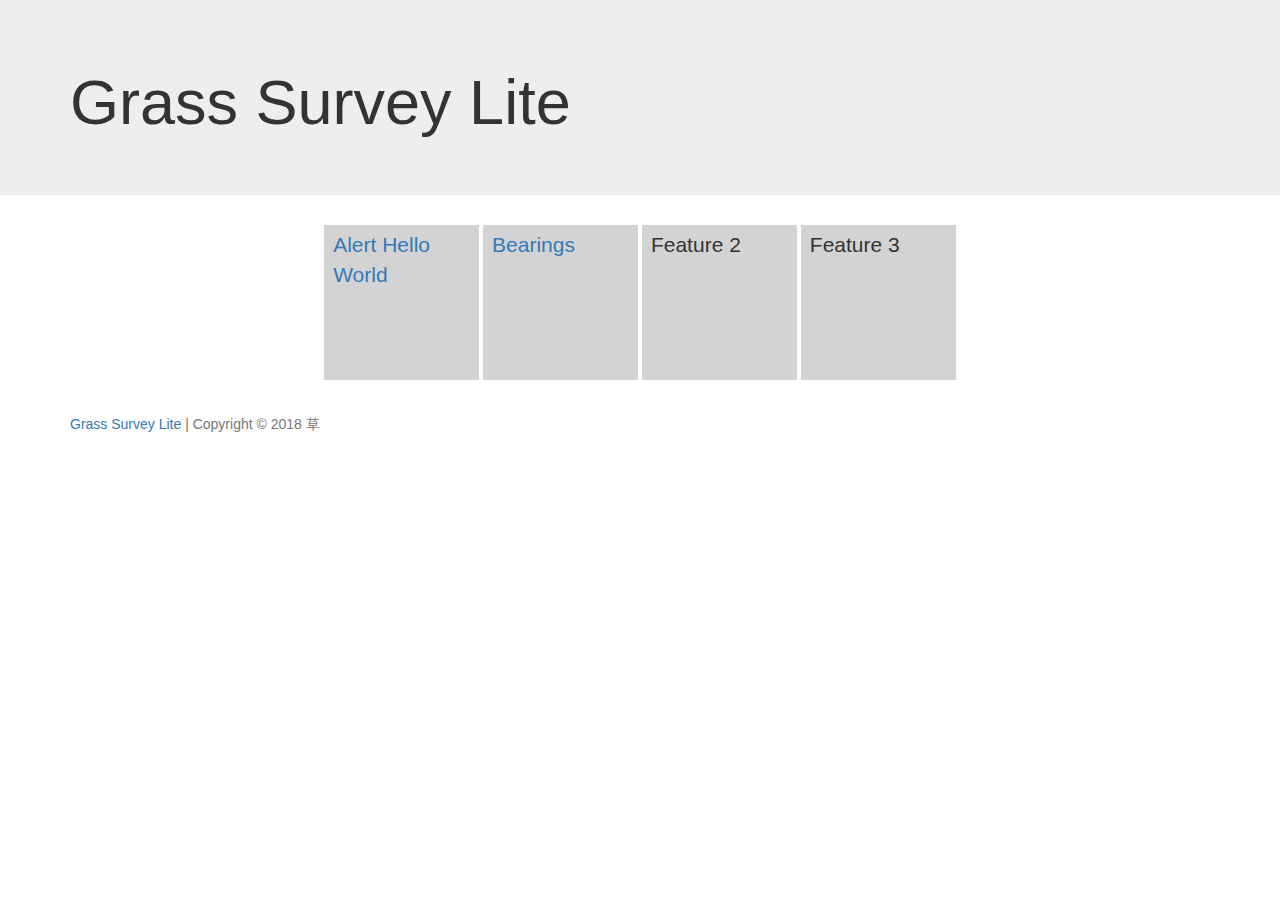
<file: docs/index.html>
<!DOCTYPE html>
<html>
	<head>
		<meta charset="utf-8">
		<title>Grass Survey Lite: Home</title>
		<!-- temporarily set base url until a local test server is built -->
		<base href="./">
		<!-- disallow all web crawlers -->
		<meta name="robots" content="noindex">

		<meta name="viewport" content="width=device-width, initial-scale=1, shrink-to-fit=no">
		<link rel="stylesheet" href="https://maxcdn.bootstrapcdn.com/bootstrap/3.3.7/css/bootstrap.min.css" integrity="sha384-BVYiiSIFeK1dGmJRAkycuHAHRg32OmUcww7on3RYdg4Va+PmSTsz/K68vbdEjh4u" crossorigin="anonymous">
		<link rel="stylesheet" href="assets/css/main.css">
	</head>
	<body>

		<div class="custom jumbotron">
			<div class="container">
				<header>
					<h1>
						Grass Survey Lite
					</h1>
				</header>
			</div>
		</div>

		<div class="custom container text-center">
			<ul class="list-unstyled list-inline cards">
				<li class="card">
					<a class="fill-full" href="alert-hello-world.html">Alert Hello World</a>
				</li>
				<li class="card">
					<a class="fill-full" href="bearings.html">Bearings</a>
				</li>
				<li class="card">
					Feature 2
				</li>
				<li class="card">
					Feature 3
				</li>
			</ul>
		</div>

		<div class="container text-muted">
			<footer class="page-footer">
				<a href="index.html">Grass Survey Lite</a> | Copyright &copy; 2018 草
			</footer>
		</div>

		<script type="text/javascript" src="assets/js/survey.js"></script>
		<script type="text/javascript" src="assets/js/ui.js"></script>
	</body>
</html>
</file>
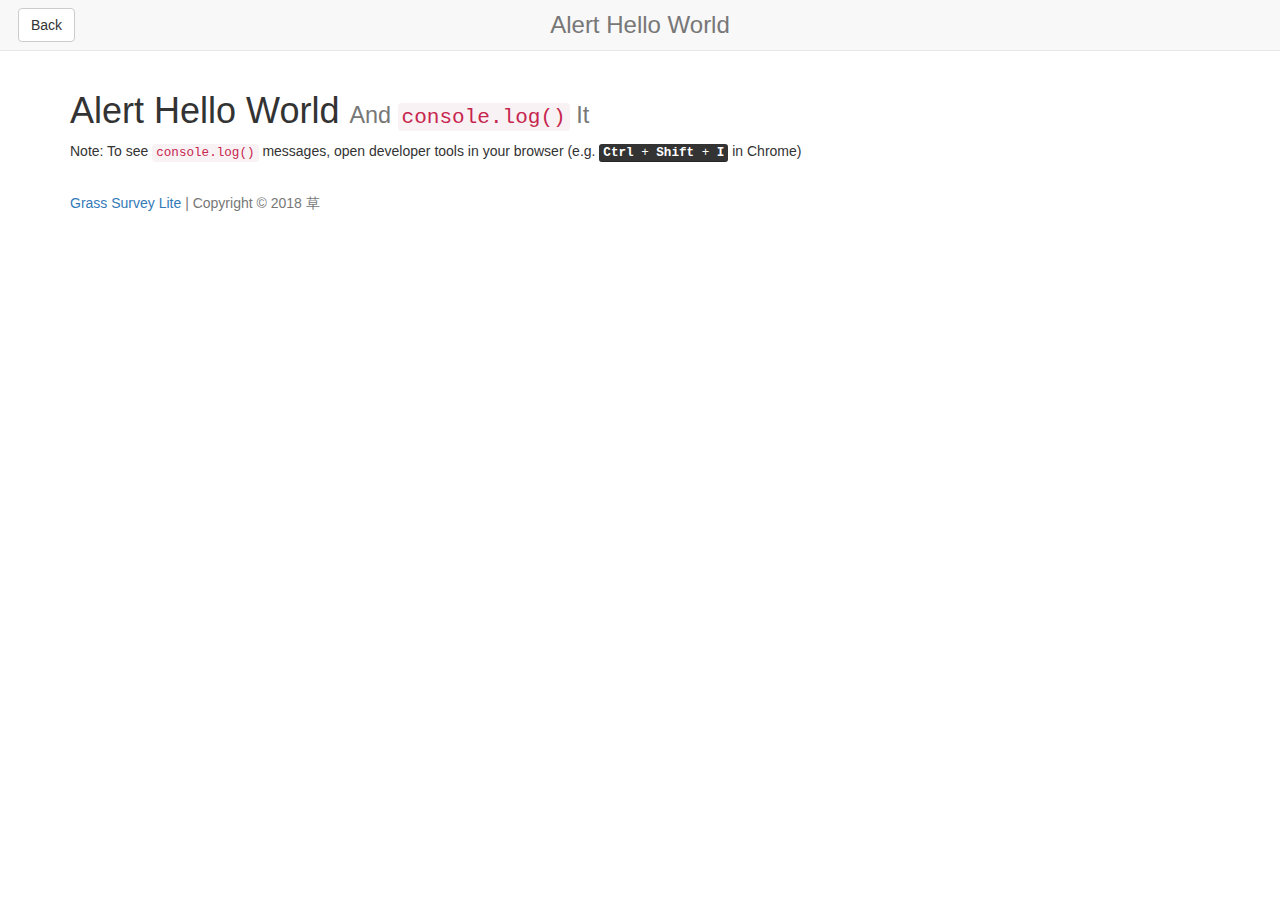
<file: docs/alert-hello-world.html>
<!DOCTYPE html>
<html>
	<head>
		<meta charset="utf-8">
		<title>Grass Survey Lite: Alert Hello World</title>
		<!-- temporarily set base url until a local test server is built -->
		<base href="./">
		<!-- disallow all web crawlers -->
		<meta name="robots" content="noindex">

		<meta name="viewport" content="width=device-width, initial-scale=1, shrink-to-fit=no">
		<link rel="stylesheet" href="https://maxcdn.bootstrapcdn.com/bootstrap/3.3.7/css/bootstrap.min.css" integrity="sha384-BVYiiSIFeK1dGmJRAkycuHAHRg32OmUcww7on3RYdg4Va+PmSTsz/K68vbdEjh4u" crossorigin="anonymous">
		<link rel="stylesheet" href="assets/css/main.css">
	</head>
	<body>

		<nav class="navbar navbar-default navbar-static-top">
			<div class="custom container-fluid">
				<a href="index.html"><button type="button" class="btn btn-default navbar-btn navbar-btn-back pull-left">Back</button></a>
				<div class="navbar-title">
					<span class="sr-only">Grass Survey Lite: </span>Alert Hello World
				</div>
			</div>
		</nav>

		<div class="container">
			<header>
				<h1>
					Alert Hello World <small>And <code>console.log()</code> It</small>
				</h1>
			</header>
			<p>
				Note: To see <code>console.log()</code> messages, open developer tools in your browser (e.g. <kbd class='text-nowrap'><kbd>Ctrl</kbd> + <kbd>Shift</kbd> + <kbd>I</kbd></kbd> in Chrome)
			</p>
		</div>

		<div class="container text-muted">
			<footer class="page-footer">
				<a href="index.html">Grass Survey Lite</a> | Copyright &copy; 2018 草
			</footer>
		</div>
		<!-- This is not preferred but it just works -->
		<script type="text/javascript">
		<!--
			var say = 'Hello World';
			console.log(say);
			alert(say);
		//-->
		</script>
	</body>
</html>
</file>
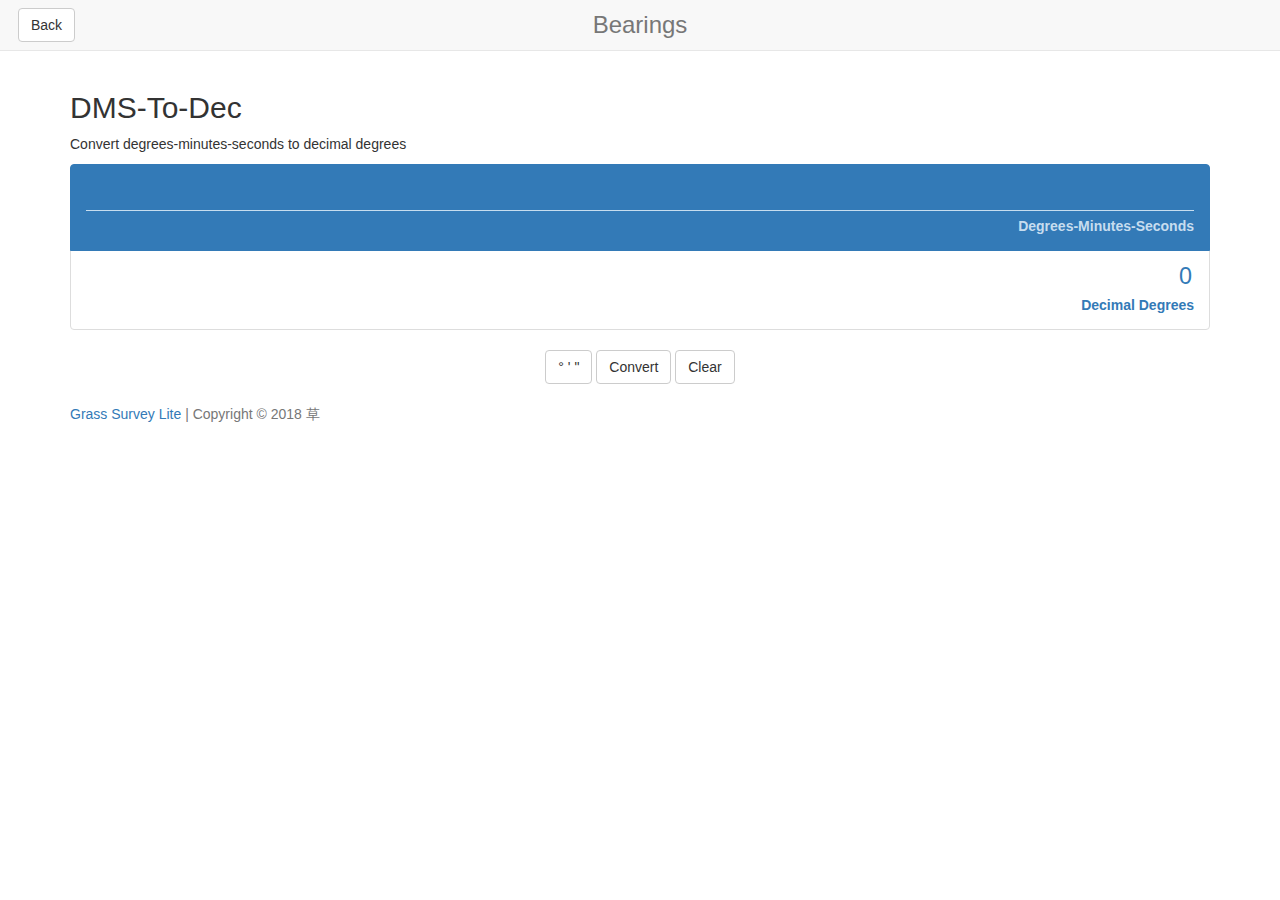
<file: docs/bearings.html>
<!DOCTYPE html>
<html>
	<head>
		<meta charset="utf-8">
		<title>Grass Survey Lite: Bearings</title>
		<!-- temporarily set base url until a local test server is built -->
		<base href="./">
		<!-- disallow all web crawlers -->
		<meta name="robots" content="noindex">

		<meta name="viewport" content="width=device-width, initial-scale=1, shrink-to-fit=no">
		<link rel="stylesheet" href="https://maxcdn.bootstrapcdn.com/bootstrap/3.3.7/css/bootstrap.min.css" integrity="sha384-BVYiiSIFeK1dGmJRAkycuHAHRg32OmUcww7on3RYdg4Va+PmSTsz/K68vbdEjh4u" crossorigin="anonymous">
		<link rel="stylesheet" href="assets/css/main.css">
	</head>
	<body>

		<nav class="navbar navbar-default navbar-static-top">
			<div class="custom container-fluid">
				<a href="index.html"><button type="button" class="btn btn-default navbar-btn navbar-btn-back pull-left">Back</button></a>
				<div class="navbar-title">
					<span class="sr-only">Grass Survey Lite: </span>Bearings
				</div>
			</div>
		</nav>

		<div class="container">
			<session>
				<h2>
					DMS-To-Dec
				</h2>
				<p>
					Convert degrees-minutes-seconds to decimal degrees
				</p>
				<!-- top display area #todo -->
				<form>
					<div class="list-group">
						<!-- left (large/landscape) #todo or top (small screen) -->
						<div class="list-group-item app-input-number-group active">
							<div class="list-group-item-text input-wrapper">
								<input type="text" id="dmsToDec-input" class="fill-full borderless">
							</div>
							<div class="list-group-item-text">
								<label for="dmsToDec-input">Degrees-Minutes-Seconds</label>
							</div>
						</div>
						<!-- right (large/landscape) #todo or bottom (small screen) -->
						<div class="list-group-item app-input-number-group">
							<div class="list-group-item-text input-wrapper">
								<input type="text" id="dmsToDec-output" class="fill-full borderless" value="0" readonly>
							</div>
							<div class="list-group-item-text">
								<label for="dmsToDec-output">Decimal Degrees</label>
							</div>
						</div>
					</div>

					<div class="text-center">
						<button type="button" id="key-insert-dms-sym" class="btn btn-default">&deg; ' "</button>
						<button type="button" id="dmsToDec-submit" class="btn btn-default">Convert</button>
						<button type="reset" class="btn btn-default">Clear</button>
					</div>
				</form>
			</session>
		</div>

		<div class="container text-muted">
			<footer class="page-footer">
				<a href="index.html">Grass Survey Lite</a> | Copyright &copy; 2018 草
			</footer>
		</div>

		<script type="text/javascript" src="assets/js/survey.js"></script>
		<script type="text/javascript" src="assets/js/ui.js"></script>
		<script type="text/javascript" src="assets/js/test.js"></script>
	</body>
</html>
</file>
<file: docs/assets/css/main.css>
/*
	Main css design over this app with mobile-first princples
	Work with Bootstrap 3 which includes normalize.css
*/

/* Override Bootstrap */

.list-inline {
	margin-left: 0;
}

a:hover,
a:focus {
	text-decoration: none;
}

/* Extra small devices (phones, less than 768px) */

.navbar-btn-back {
	margin-left: 3px;
	margin-right: 3px;
}

.navbar-title,
.navbar-title h1,
h1.navbar-title {
	display: block;
	height: 50px; /* from Bootstrap .nav-brand */
	padding-top: 15px; /* from Bootstrap .nav-brand */
	padding-right: 3px;
	padding-bottom: 15px; /* from Bootstrap .nav-brand */
	padding-left: 74px; /* full weight of .navbar-btn-back + 16px */
	line-height: 20px;
	font-size: 24px;
	color: #777; /* from Bootstrap .nav-brand */
}

.app-input-number-group {
	text-align: right;
	color: #337ab7;
}

.app-input-number-group .input-wrapper {
	margin-bottom: .2em;
	font-size: 1.67em;
}

.app-input-number-group.active .input-wrapper {
	margin-bottom: .2em;
	font-size: 2em;
}

.app-input-number-group input {
	text-align: right;
}

.app-input-number-group.active input {
	border-top: none;
	border-right: none;
	border-bottom: 1px solid;
	border-left: none;
	border-color: #c7ddef;
	background-color: #337ab7; /* from Bootstrap primary card */
	color: white;
}

.cards .card {
	vertical-align: top;
	margin-bottom: 4px;
	width: 155px; /* = (container width - container padding * 2 - margin) / 2 */
	height: 155px; /* = width */
	padding-top: 5px;
	padding-right: 9px;
	padding-left: 9px;
	text-align: left;
	background-color: lightgrey;
	font-size: 1.5em;
}

.borderless {
	border: none;
}

.fill-full {
	width: 100%;
	height: 100%;
}

a.fill-full {
	display: block;
}

.page-footer {
	margin-top: 20px; /* = .navbar{margin-bottom} */
}

/* Override Bootstrap: screen-sm
	- note: Overriding should be done by adding .custom to existing Bootstrap classes */

@media (max-width: 359px) {
	.custom.container {
		max-width: 318px;
		padding-left: 2px;
		padding-right: 2px;
	}
	.custom.jumbotron h1,
	.custom.jumbotron .h1 {
		font-size: 2.33em;
	}
	.cards .card {
		padding-top: 2px;
		padding-right: 5px;
		padding-left: 5px;
	}
}

@media (max-width: 767px) {
	.custom.container-fluid {
		padding-left: 6px;
		padding-right: 6px;
	}
}

/* Small devices (tablets, 768px and up) */

@media (min-width: 768px) {
	.navbar-title,
	.navbar-title h1,
	h1.navbar-title {
		padding-right: 74px;
		text-align: center;
	}
}
</file>
